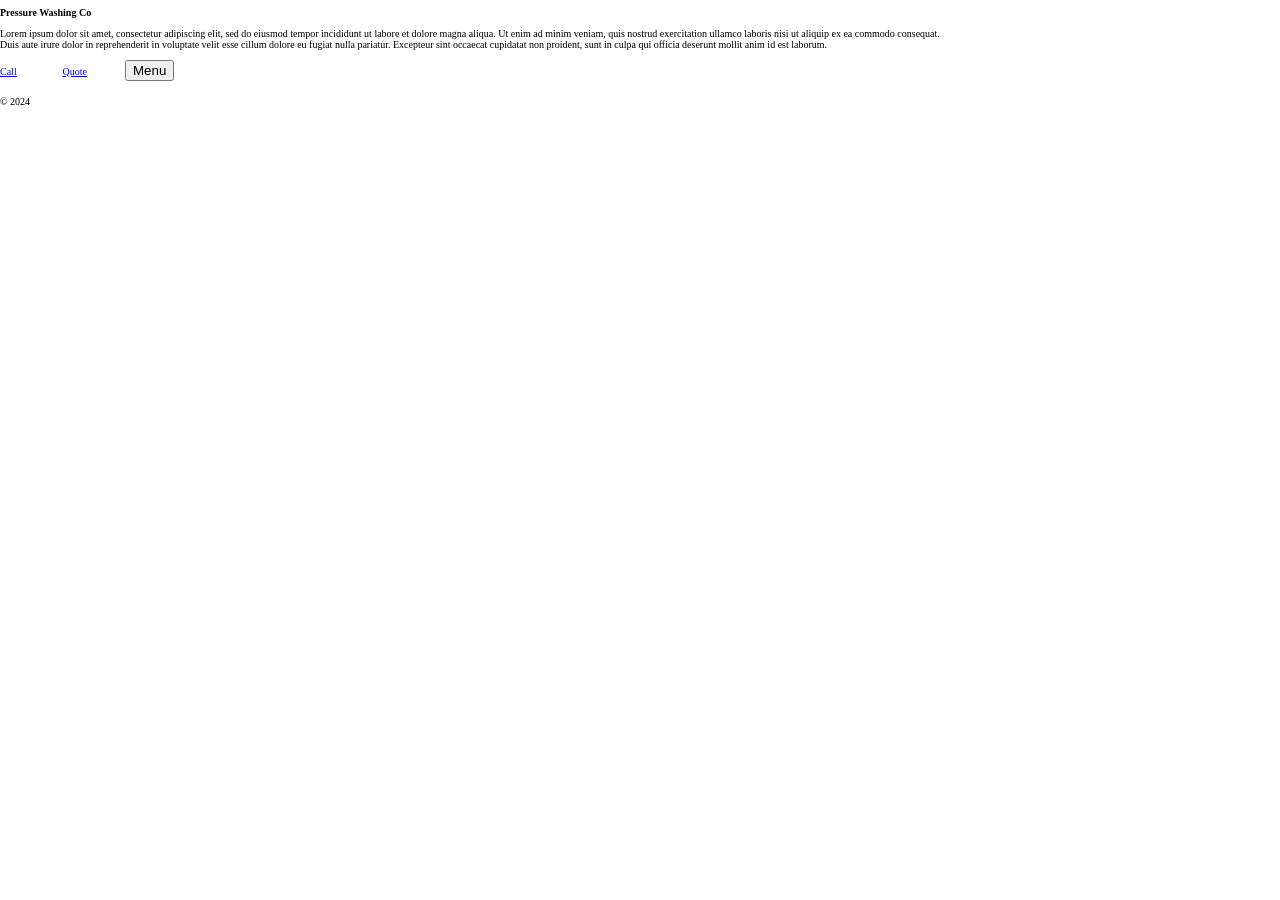
<file: tests/fixtures/sites/broken_mobile.html>
<!doctype html><html><head><meta charset="utf-8"><meta name="viewport" content="width=device-width, initial-scale=1"><title>Fixed width</title>
<style>body{margin:0}#wrap{width:960px;font-size:10px}a.btn{display:inline-block;height:20px;width:60px;font-size:10px}</style>
</head><body><div id="wrap">
<h1 style="font-size:10px">Pressure Washing Co</h1>
<p>Lorem ipsum dolor sit amet, consectetur adipiscing elit, sed do eiusmod tempor incididunt ut labore et dolore magna aliqua. Ut enim ad minim veniam, quis nostrud exercitation ullamco laboris nisi ut aliquip ex ea commodo consequat. Duis aute irure dolor in reprehenderit in voluptate velit esse cillum dolore eu fugiat nulla pariatur. Excepteur sint occaecat cupidatat non proident, sunt in culpa qui officia deserunt mollit anim id est laborum.</p>
<a class="btn" href="tel:6145550101">Call</a> <a class="btn" href="#q">Quote</a> <button>Menu</button>
<p>&copy; 2024</p>
</div></body></html>
</file>
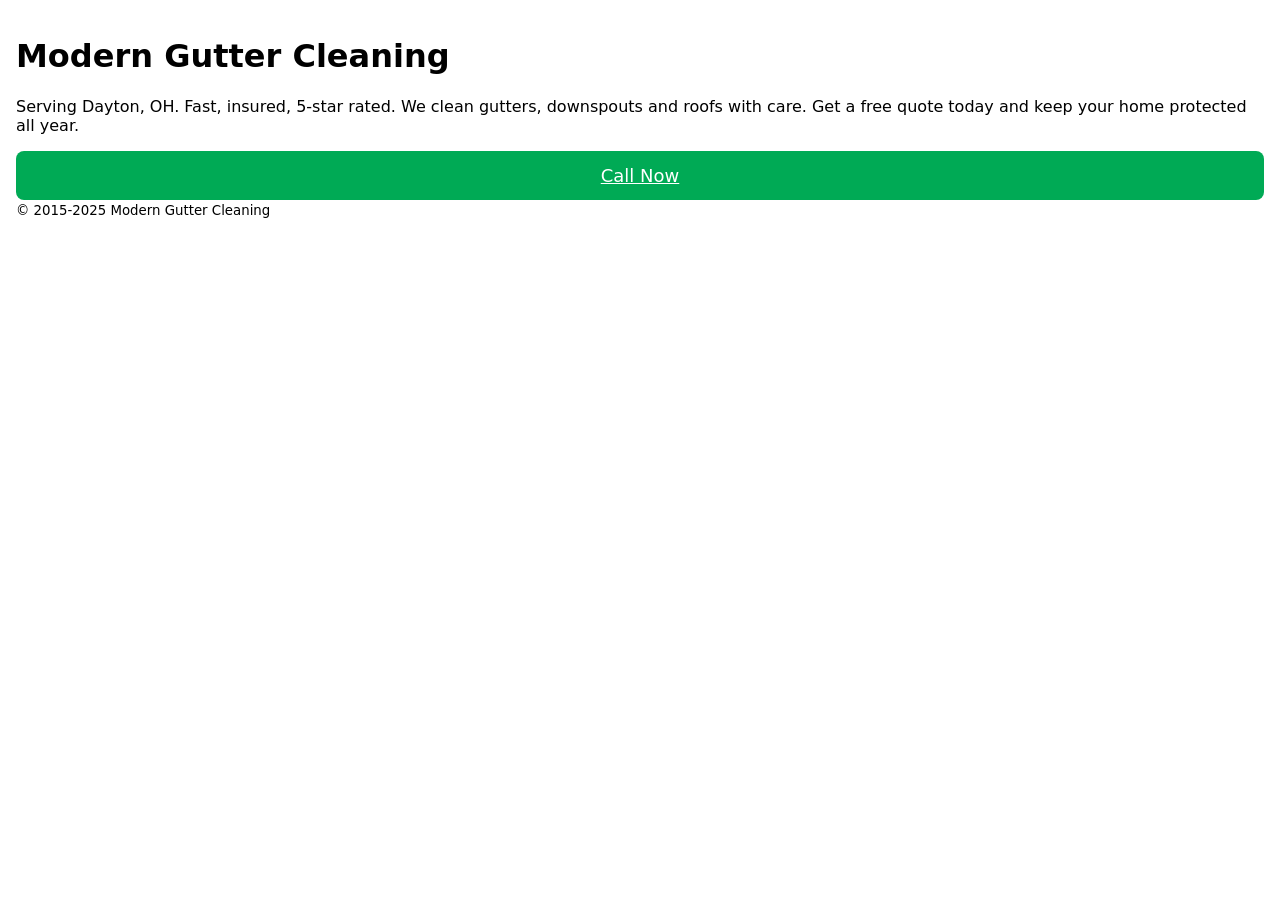
<file: tests/fixtures/sites/ok_site.html>
<!doctype html><html><head><meta charset="utf-8"><meta name="viewport" content="width=device-width, initial-scale=1"><title>Modern Gutter Cleaning</title>
<style>body{margin:0;font:16px system-ui}main{padding:16px}a.btn{display:block;padding:14px;font-size:18px;background:#0a5;color:#fff;text-align:center;border-radius:8px}</style>
</head><body><main>
<h1>Modern Gutter Cleaning</h1>
<p>Serving Dayton, OH. Fast, insured, 5-star rated. We clean gutters, downspouts and roofs with care. Get a free quote today and keep your home protected all year.</p>
<a class="btn" href="tel:9375550102">Call Now</a>
<footer><small>&copy; 2015-2025 Modern Gutter Cleaning</small></footer>
</main></body></html>
</file>
